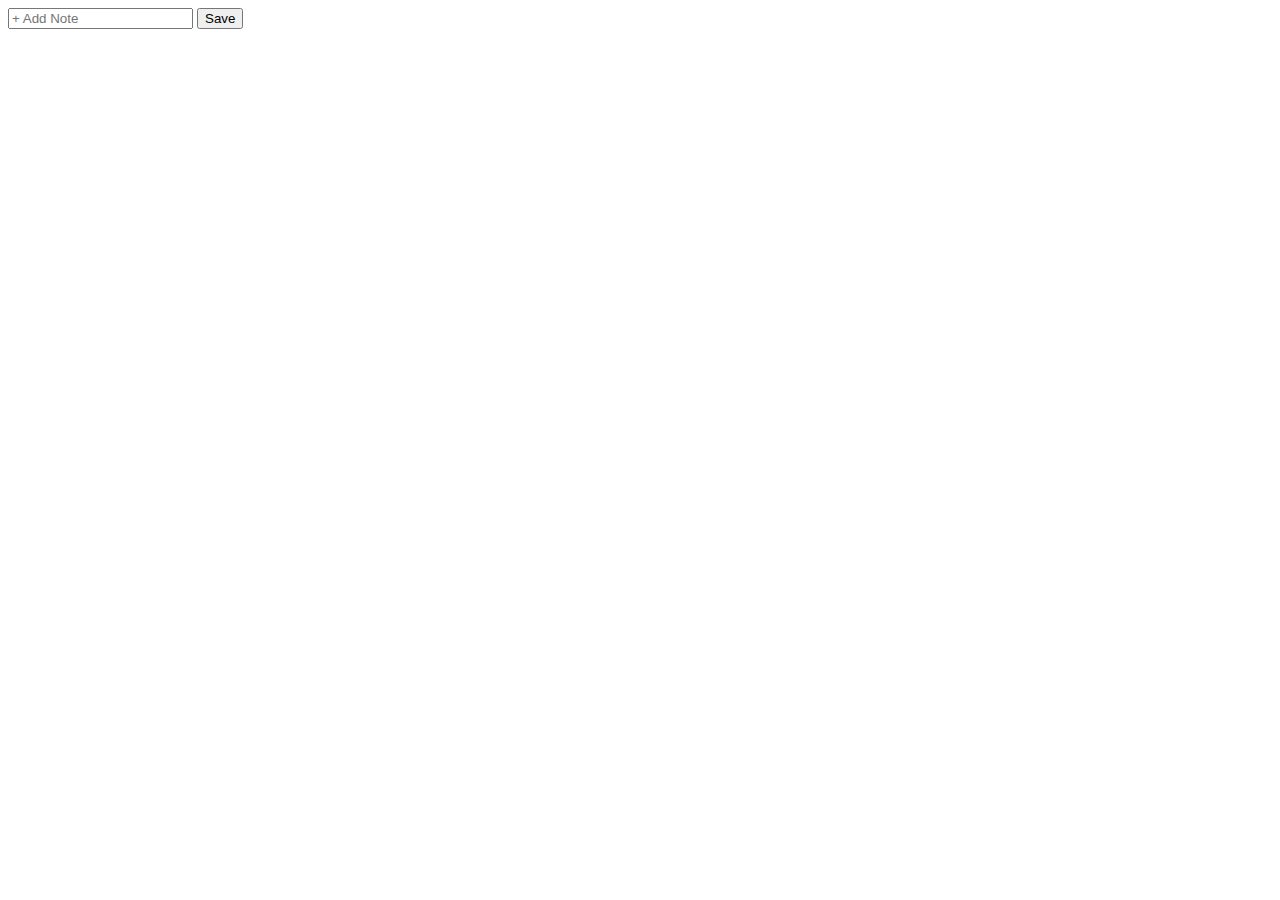
<file: 20220531_Primer_actividad_con_Javascript/example_localstorage/index.html>
<html lang="en">
<head>
    <meta charset="UTF-8">
    <meta http-equiv="X-UA-Compatible" content="IE=edge">
    <meta name="viewport" content="width=device-width, initial-scale=1.0">
    <title>Document</title>
</head>
<body>
    <form id="note-form">
        <input id="note-input" type="text" placeholder="+ Add Note" required />
        <button id="note-submit">Save</button>
      </form>
      <ul id="notes"></ul>
</body>

<script>

const noteForm = document.getElementById("note-form");
const noteInput = document.getElementById("note-input");
const noteSubmit = document.getElementById("note-submit");
const notes = document.getElementById("notes");

let notesStorage = localStorage.getItem("notes")
  ? JSON.parse(localStorage.getItem("notes"))
  : [];

  noteForm.addEventListener("submit", (e) => 
{
  e.preventDefault();
  notesStorage.push(noteInput.value);
  localStorage.setItem("notes", JSON.stringify(notesStorage));
  listBuilder(noteInput.value);
  noteInput.value = "";
});
const listBuilder = (text) => 
{
  const note = document.createElement("li");
  note.innerHTML = text + ' <button onclick="deleteNote(this)">x</button>';
  notes.appendChild(note);
};

const getNotes = JSON.parse(localStorage.getItem("notes"));
getNotes.forEach((note) => 
{
  listBuilder(note);
});
const deleteNote = (btn) => 
{
  let el = btn.parentNode;
  const index = [...el.parentElement.children].indexOf(el);
  notesStorage.splice(index, 1);
  localStorage.setItem("notes", JSON.stringify(notesStorage));
  el.remove();
};

</script>
</html>
</file>
